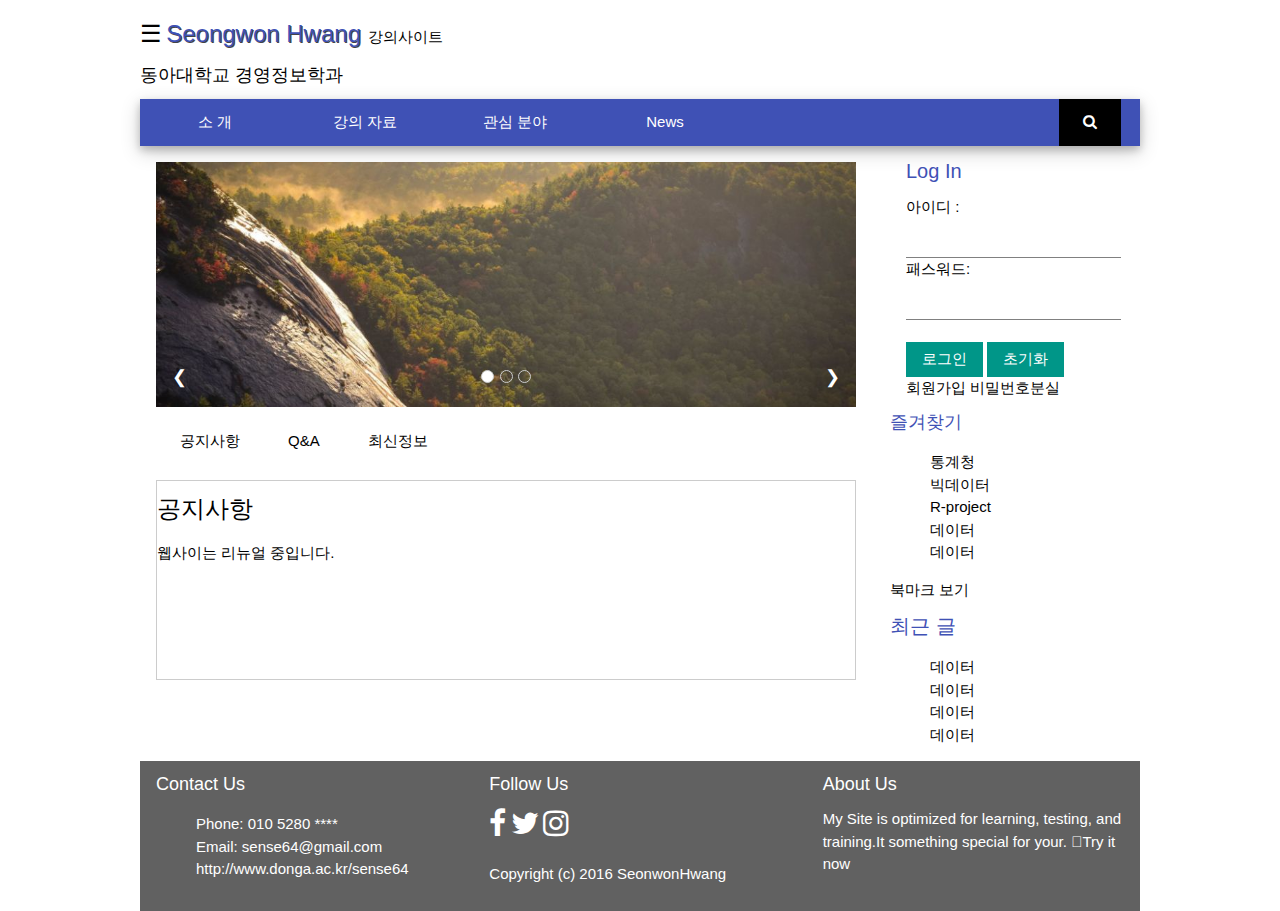
<file: index.html>
<!DOCTYPE html>
<html>
<head>
<meta charset="utf-8">
<meta name="viewport" content="width=device-width, initial-scale=1">
<link rel="stylesheet" href="https://cdnjs.cloudflare.com/ajax/libs/font-awesome/4.6.3/css/font-awesome.min.css">
<link rel="stylesheet" href="w3.css">
<title>Welcome to Seongwon HomePage</title>
<style>
   a { text-decoration: none;}
   li { list-style : none;}
   .mySlides {display:none}
   .w3-left, .w3-right, .w3-badge {cursor:pointer} 
   .w3-badge {height:13px;width:13px;padding:0}
   footer {
      clear:both;
    
    }
    aside#right{
      float:right;
    }
</style>
<script> /* 아래쪽  Tab 사용을 위해 자바스크립트 작성 */
/* openClass('notify')  DOM이 만들어질때 실행하도록 하였음 */
function openClass(gubun) {
    var i;
    var x = document.getElementsByClassName("gubun");
    for (i = 0; i < x.length; i++) {
       x[i].style.display = "none";
    }
    document.getElementById(gubun).style.display = "block";
}
</script>
</head>
<body class="w3-content w3-margin-top" style="max-width:1000px" onload=openClass('notify');>
 <header class="w3-margin-top w3-contaner">
      <span class="w3-opennav w3-xlarge">&#9776;</span>
  	  <a href="index.html"><span class="w3-text-indigo w3-text-shadow" style="font-size:24px;"> Seongwon Hwang </span> </a> <span class="w3-text-black"> 강의사이트 </span>
  	  <h5> 동아대학교 경영정보학과</h5>
  </header>
  <nav>
  	<ul class="w3-navbar w3-card-4 w3-indigo w3-center">
    	<li class="w3-dropdown-hover w3-indigo"  style="width:15%"><a href="#" class="w3-padding-large"> 소&#32;&#32;&#32;개  </a>
  	        <div class="w3-dropdown-content w3-white w3-card-4">
		      <a href="index.html">Home</a>
		      <a href="profile.html">Profile</a>
		      <a href="gallery.html">Gallery</a>
            </div>
         </li>
         <li class="w3-dropdown-hover w3-indigo"  style="width:15%"><a href="#" class="w3-padding-large"> 강의&#32;자료  </a>
  	        <div class="w3-dropdown-content w3-white w3-card-4 ">
		      <a href="#">데이터마이닝</a>
		      <a href="#">빅데이터 시각화</a>
		      <a href="#">웹프로그래밍</a>
		      <a href="#">프로그래밍 언어</a>
		      <a href="#">빅데이터 분석</a>
            </div>
         </li>
         <li class="w3-dropdown-hover w3-indigo"  style="width:15%"><a href="#" class="w3-padding-large"> 관심&#32;분야  </a>
  	        <div class="w3-dropdown-content w3-white w3-card-4 ">
		      <a href="#">데이터마이닝</a>
		      <a href="#">빅데이터 분석</a>
		      <a href="#">인공지능</a>
		      <a href="#">정보기술</a>
         </div>
         </li>      
  	     <li style="width:15%"><a href="#" class="w3-padding-large w3-hover-grey"> News</a></li>
         <li style="width:10%" class="w3-right"> <!--  w3.css modal 화면이 나타탐(아래 확인) -->
	         <button onclick="document.getElementById('id01').style.display='block'" class="w3-btn w3-padding-large w3-hover-red"> <i class="fa fa-search"></i></button>
  	     </li>
  	</ul>
  	<div id="id01" class="w3-modal"> <!-- w3.css modal입니다 -->
    <div class="w3-modal-content">
      <header class="w3-container w3-teal">
        <span onclick="document.getElementById('id01').style.display='none'"
        class="w3-closebtn">&times;</span>
        <h3>검색한 내용입니다.</h3>
       </header>
      <div class="w3-container">
        <p></p>
        <p>Some text..</p>
        <p>Some text..</p>
        <p>Some text..</p>
        <p>Some text..</p>
      </div>
    </div>
   </div>
  </nav>
   <section  id="main" class="w3-left w3-container w3-margin-top"> <!-- section start -->
  	  <article  id="article1">
          <div class="w3-content w3-display-container" style="max-width:700px">  <!--  w3-Slideshow -->
				  <img class="mySlides" src="./images/img_nature_wide.jpg" style="width:100%">
				  <img class="mySlides" src="./images/img_fjords_wide.jpg" style="width:100%">
				  <img class="mySlides" src="./images/img_mountains_wide.jpg" style="width:100%">
					  <div class="w3-center w3-section w3-large w3-text-white w3-display-bottomleft" style="width:100%">
						    <div class="w3-left w3-padding-left w3-hover-text-khaki" onclick="plusDivs(-1)">&#10094;</div>
						    <div class="w3-right w3-padding-right w3-hover-text-khaki" onclick="plusDivs(1)">&#10095;</div>
						    <span class="w3-badge demo w3-border w3-transparent w3-hover-white" onclick="currentDiv(1)"></span>
						    <span class="w3-badge demo w3-border w3-transparent w3-hover-white" onclick="currentDiv(2)"></span>
						    <span class="w3-badge demo w3-border w3-transparent w3-hover-white" onclick="currentDiv(3)"></span>
                      </div>
          </div>
          <script>
				var slideIndex = 1;
				showDivs(slideIndex);
				
				function plusDivs(n) {
				  showDivs(slideIndex += n);
				}
				
				function currentDiv(n) {
				  showDivs(slideIndex = n);
				}
				
				function showDivs(n) {
				  var i;
				  var x = document.getElementsByClassName("mySlides");
				  var dots = document.getElementsByClassName("demo");
				  if (n > x.length) {slideIndex = 1}
				  if (n < 1) {slideIndex = x.length}
				  for (i = 0; i < x.length; i++) {
				     x[i].style.display = "none";
				  }
				  for (i = 0; i < dots.length; i++) {
				     dots[i].className = dots[i].className.replace(" w3-white", "");
				  }
				  x[slideIndex-1].style.display = "block";
				  dots[slideIndex-1].className += " w3-white";
				}
       </script>
  	  </article>
  	  <article  id="article2" style="height: 300px; ">
  	     <ul class="w3-navbar w3-margin-top ">
		  <li><a class="w3-padding-large w3-hover-indigo" href="#" onclick="openClass('notify')">공지사항</a></li>
		  <li><a class="w3-padding-large w3-hover-indigo" href="#" onclick="openClass('qna')">Q&A</a></li>
		  <li><a class="w3-padding-large w3-hover-indigo" href="#" onclick="openClass('news')">최신정보</a></li>
		</ul>
		
		<div id="notify" class="w3-section w3-border gubun" style="height:200px;">
		  <h3>공지사항</h3>
		  <p>웹사이는 리뉴얼 중입니다.</p>
		</div>
		
		<div id="qna" class="w3-section w3-border gubun " style="height:200px;">
		  <h3>Q&A</h3>
		  <p>여기는 질의응답이 들어하는 부분입니다</p>
		</div>
		
		<div id="news" class="w3-section w3-border gubun" style="height:200px;">
		  <h3>News</h3>
		  <p>여기는 최신정보가 들어가는 부분입니다.</p>
        </div>
  	</article>
  </section> <!-- main contents(section)은 article1과 article2로 구분 -->
  
  <aside id="right" class="w3-display-container" style="max-width:250px">
        <div id="login" class="w3-container" >
            <h4 class="w3-text-indigo">Log In</h4>
            <form action="#" >
                                아이디  :<input class="w3-input1" type="text" /> <br />
                               패스워드:<input class="w3-input1" type="password" /> <br /><br />
                <input class="w3-btn w3-teal" type="submit" value="로그인" />
                <input class="w3-btn w3-teal" type="reset" value="초기화" /><br />
                <a href="register.html" target="_blank" id="register">회원가입</a>
                <a href="#" id="forgot">비밀번호분실</a>
            </form>
        </div>
        <div id="aside-list-1"  >
            <h5 class="w3-text-indigo">즐겨찾기</h5>
                    <ul>
                        <li><a href="http://kostat.go.kr">통계청</a></li>
                        <li><a href="http://bicdata.com">빅데이터</a></li>
                        <li><a href="http://www.r-project.org/">R-project</a></li>
                        <li><a href="#">데이터</a></li>
                        <li><a href="#">데이터</a></li>
                    </ul>
            <a href="bookmark.html">북마크 보기 </a>
        </div>
        <div id="aside-list-2" >
                    <h4 class="w3-text-indigo">최근 글</h4>
                    <ul>
                        <li><a href="#">데이터</a></li>
                        <li><a href="#">데이터</a></li>
                        <li><a href="#">데이터</a></li>
                        <li><a href="#">데이터</a></li>
                    </ul>
         </div>
        
  </aside>
  <footer  class="w3-dark-grey"  style="height:150px;">
  <div class="w3-row"> <!-- grid 를 이용하여 작성하였음  -->
	  <div class="w3-col s4  w3-container" >
	      <h5> Contact Us</h5>
          <ul>
            <li>Phone: 010 5280 ****</li>
            <li>Email: <a href="mailto:sense64@gmail.com" title="Email Us">sense64@gmail.com</a></li>
            <li><a href="http://168.115.128.42:8008">http://www.donga.ac.kr/sense64</a></li>
          </ul>
          
	  </div>
	  <div class="w3-col s4  w3-container" >
	      <h5> Follow Us</h5>
	      <a href="https://www.facebook.com/swhwang64"><i class="fa fa-facebook" style="font-size:30px;color:white"></i></a>
          <a href="https://twitter.com/sense64"><i class="fa fa-twitter" style="font-size:30px;color:white"></i></a>
          <a href="#"><i class="fa fa-instagram" style="font-size:30px;color:white"></i></a>
          <br /><br/>
	      Copyright (c) 2016 SeonwonHwang <br/>
	  </div>
	  <div class="w3-col s4 w3-container" >
	      <h5> About Us</h5>
            My Site is optimized for learning, testing, and training.It something special for your.
            <a href="#" class="btn btn-block btn-base btn-icon fa-check"><span>Try it now</span></a>
          
	  </div>
   </div>
   
   </footer>
</body>
</html>
</file>
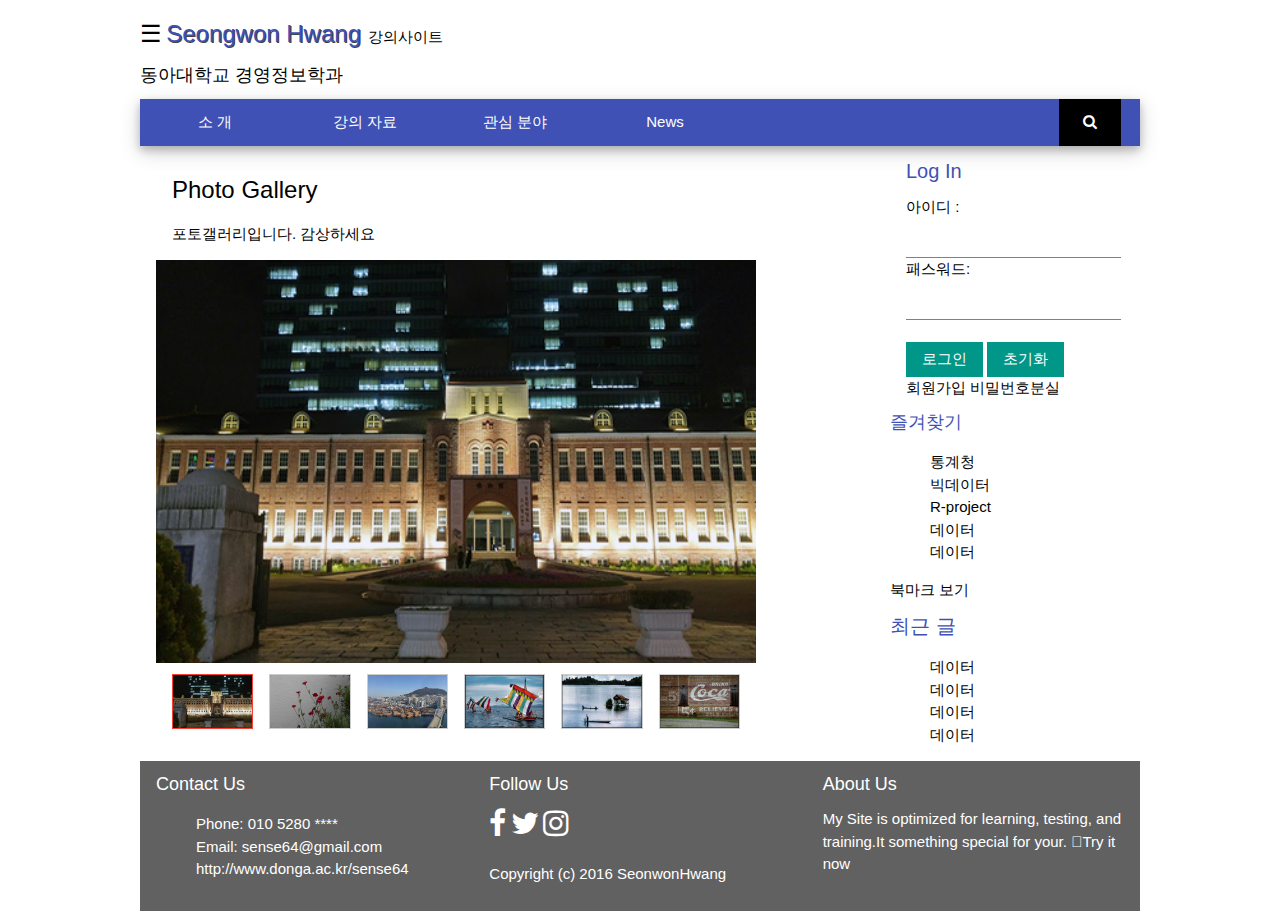
<file: gallery.html>
<!DOCTYPE html>
<html>
<head>
<meta charset="utf-8">
<meta name="viewport" content="width=device-width, initial-scale=1">
<link rel="stylesheet" href="https://cdnjs.cloudflare.com/ajax/libs/font-awesome/4.6.3/css/font-awesome.min.css">
<link rel="stylesheet" href="w3.css">
<title>Welcome to Seongwon HomePage</title>
<style>
   a { text-decoration: none;}
   li { list-style : none;}
   .mySlides {display:none}
   .w3-left, .w3-right, .w3-badge {cursor:pointer} 
   .w3-badge {height:13px;width:13px;padding:0}
   footer {
      clear:both;
    
    }
    aside#right{
      float:right;
    }
</style>
<script> /* 아래쪽  Tab 사용을 위해 자바스크립트 작성 */
/* openClass('notify')  DOM이 만들어질때 실행하도록 하였음 */
function openClass(gubun) {
    var i;
    var x = document.getElementsByClassName("gubun");
    for (i = 0; i < x.length; i++) {
       x[i].style.display = "none";
    }
    document.getElementById(gubun).style.display = "block";
}
function onClick(element) {
	  document.getElementById("img01").src = element.src;
	  document.getElementById("modal01").style.display = "block";
}

function plusDivs(n) {
  showDivs(slideIndex += n);
}

function currentDiv(n) {
  showDivs(slideIndex = n);
}

function showDivs(n) {
  var slideIndex = n;
  var i;
  var x = document.getElementsByClassName("mySlides");
  var dots = document.getElementsByClassName("demo");
  if (n > x.length) {slideIndex = 1}
  if (n < 1) {slideIndex = x.length}
  for (i = 0; i < x.length; i++) {
     x[i].style.display = "none";
  }
  for (i = 0; i < dots.length; i++) {
     dots[i].className = dots[i].className.replace(" w3-border-red", "");
  }
  x[slideIndex-1].style.display = "block";
  dots[slideIndex-1].className += " w3-border-red";
}
</script>
</head>
<body class="w3-content w3-margin-top" style="max-width:1000px" onload="showDivs(1); openClass('notify'); ">
 <header class="w3-margin-top w3-contaner">
      <span class="w3-opennav w3-xlarge">&#9776;</span>
  	  <a href="index.html"><span class="w3-text-indigo w3-text-shadow" style="font-size:24px;"> Seongwon Hwang </span> </a> <span class="w3-text-black"> 강의사이트 </span>
  	  <h5> 동아대학교 경영정보학과</h5>
  </header>
  <nav>
  	<ul class="w3-navbar w3-card-4 w3-indigo w3-center">
    	<li class="w3-dropdown-hover w3-indigo"  style="width:15%"><a href="#" class="w3-padding-large"> 소&#32;&#32;&#32;개  </a>
  	        <div class="w3-dropdown-content w3-white w3-card-4">
		      <a href="index.html">Home</a>
		      <a href="profile.html">Profile</a>
		      <a href="gallery.html">Gallery</a>
            </div>
         </li>
         <li class="w3-dropdown-hover w3-indigo"  style="width:15%"><a href="#" class="w3-padding-large"> 강의&#32;자료  </a>
  	        <div class="w3-dropdown-content w3-white w3-card-4 ">
		      <a href="#">데이터마이닝</a>
		      <a href="#">빅데이터 시각화</a>
		      <a href="#">웹프로그래밍</a>
		      <a href="#">프로그래밍 언어</a>
		      <a href="#">빅데이터 분석</a>
            </div>
         </li>
         <li class="w3-dropdown-hover w3-indigo"  style="width:15%"><a href="#" class="w3-padding-large"> 관심&#32;분야  </a>
  	        <div class="w3-dropdown-content w3-white w3-card-4 ">
		      <a href="#">데이터마이닝</a>
		      <a href="#">빅데이터 분석</a>
		      <a href="#">인공지능</a>
		      <a href="#">정보기술</a>
         </div>
         </li>      
  	     <li style="width:15%"><a href="#" class="w3-padding-large w3-hover-grey"> News</a></li>
         <li style="width:10%" class="w3-right"> <!--  w3.css modal 화면이 나타탐(아래 확인) -->
	         <button onclick="document.getElementById('id01').style.display='block'" class="w3-btn w3-padding-large w3-hover-red"> <i class="fa fa-search"></i></button>
  	     </li>
  	</ul>
  	<div id="id01" class="w3-modal"> <!-- w3.css modal입니다 -->
    <div class="w3-modal-content">
      <header class="w3-container w3-teal">
        <span onclick="document.getElementById('id01').style.display='none'"
        class="w3-closebtn">&times;</span>
        <h3>검색한 내용입니다.</h3>
       </header>
      <div class="w3-container">
        <p></p>
        <p>Some text..</p>
        <p>Some text..</p>
        <p>Some text..</p>
        <p>Some text..</p>
      </div>
    </div>
   </div>
  </nav>
   <section  id="main" class="w3-left w3-container w3-margin-top"> <!-- section start -->
  	<article style="width:65%;">
  	       <div class="w3-container">
			  <h3>Photo Gallery</h3>
			  <p> 포토갤러리입니다. 감상하세요</p>
			</div>
			
			<div class="w3-content w3-center" style="width:600px; max-width:650px">
			  <img class="mySlides" src="images/img1.jpg" style="width:100%">
			  <img class="mySlides" src="images/img2.jpg" style="width:100%">
			  <img class="mySlides" src="images/img3.jpg" style="width:100%">
			  <img class="mySlides" src="images/image1.jpg" style="width:100%">
			  <img class="mySlides" src="images/image2.jpg" style="width:100%">
			  <img class="mySlides" src="images/image3.jpg" style="width:100%">
		    <div class="w3-row-padding w3-section">
			    <div class="w3-col s2">
			      <img class="demo w3-border w3-hover-shadow" src="images/img1.jpg" style="width:100%" onclick="currentDiv(1)">
			    </div>
			      <div class="w3-col s2">
			      <img class="demo w3-border w3-hover-shadow" src="images/img2.jpg" style="width:100%" onclick="currentDiv(2)">
			    </div>
			      <div class="w3-col s2">
			      <img class="demo w3-border w3-hover-shadow" src="images/img3.jpg" style="width:100%" onclick="currentDiv(3)">
			    </div>
			    <div class="w3-col s2">
			      <img class="demo w3-border w3-hover-shadow" src="images/image1.jpg" style="width:100%" onclick="currentDiv(4)">
			    </div>
			    <div class="w3-col s2">
			      <img class="demo w3-border w3-hover-shadow" src="images/image2.jpg" style="width:100%" onclick="currentDiv(5)">
			    </div>
			    <div class="w3-col s2">
			      <img class="demo w3-border w3-hover-shadow" src="images/image3.jpg" style="width:100%" onclick="currentDiv(6)">
			    </div>
			  </div>
			</div>
  	</article>
  </section> <!-- main contents(section)은 article1과 article2로 구분 -->
  
  <aside id="right" class="w3-display-container" style="max-width:250px">
        <div id="login" class="w3-container" >
            <h4 class="w3-text-indigo">Log In</h4>
            <form action="#" >
                                아이디  :<input class="w3-input1" type="text" /> <br />
                               패스워드:<input class="w3-input1" type="password" /> <br /><br />
                <input class="w3-btn w3-teal" type="submit" value="로그인" />
                <input class="w3-btn w3-teal" type="reset" value="초기화" /><br />
                <a href="register.html" target="_blank" id="register">회원가입</a>
                <a href="#" id="forgot">비밀번호분실</a>
            </form>
        </div>
        <div id="aside-list-1"  >
            <h5 class="w3-text-indigo">즐겨찾기</h5>
                    <ul>
                        <li><a href="http://kostat.go.kr">통계청</a></li>
                        <li><a href="http://bicdata.com">빅데이터</a></li>
                        <li><a href="http://www.r-project.org/">R-project</a></li>
                        <li><a href="#">데이터</a></li>
                        <li><a href="#">데이터</a></li>
                    </ul>
            <a href="bookmark.html">북마크 보기 </a>
        </div>
        <div id="aside-list-2" >
                    <h4 class="w3-text-indigo">최근 글</h4>
                    <ul>
                        <li><a href="#">데이터</a></li>
                        <li><a href="#">데이터</a></li>
                        <li><a href="#">데이터</a></li>
                        <li><a href="#">데이터</a></li>
                    </ul>
         </div>
        
  </aside>
  <footer  class="w3-dark-grey"  style="height:150px;">
  <div class="w3-row"> <!-- grid 를 이용하여 작성하였음  -->
	  <div class="w3-col s4  w3-container" >
	      <h5> Contact Us</h5>
          <ul>
            <li>Phone: 010 5280 ****</li>
            <li>Email: <a href="mailto:sense64@gmail.com" title="Email Us">sense64@gmail.com</a></li>
            <li><a href="http://168.115.128.42:8008">http://www.donga.ac.kr/sense64</a></li>
          </ul>
          
	  </div>
	  <div class="w3-col s4  w3-container" >
	      <h5> Follow Us</h5>
	      <a href="https://www.facebook.com/swhwang64"><i class="fa fa-facebook" style="font-size:30px;color:white"></i></a>
          <a href="https://twitter.com/sense64"><i class="fa fa-twitter" style="font-size:30px;color:white"></i></a>
          <a href="#"><i class="fa fa-instagram" style="font-size:30px;color:white"></i></a>
          <br /><br/>
	      Copyright (c) 2016 SeonwonHwang <br/>
	  </div>
	  <div class="w3-col s4 w3-container" >
	      <h5> About Us</h5>
            My Site is optimized for learning, testing, and training.It something special for your.
            <a href="#" class="btn btn-block btn-base btn-icon fa-check"><span>Try it now</span></a>
          
	  </div>
   </div>
   
   </footer>
</body>
</html>
</file>
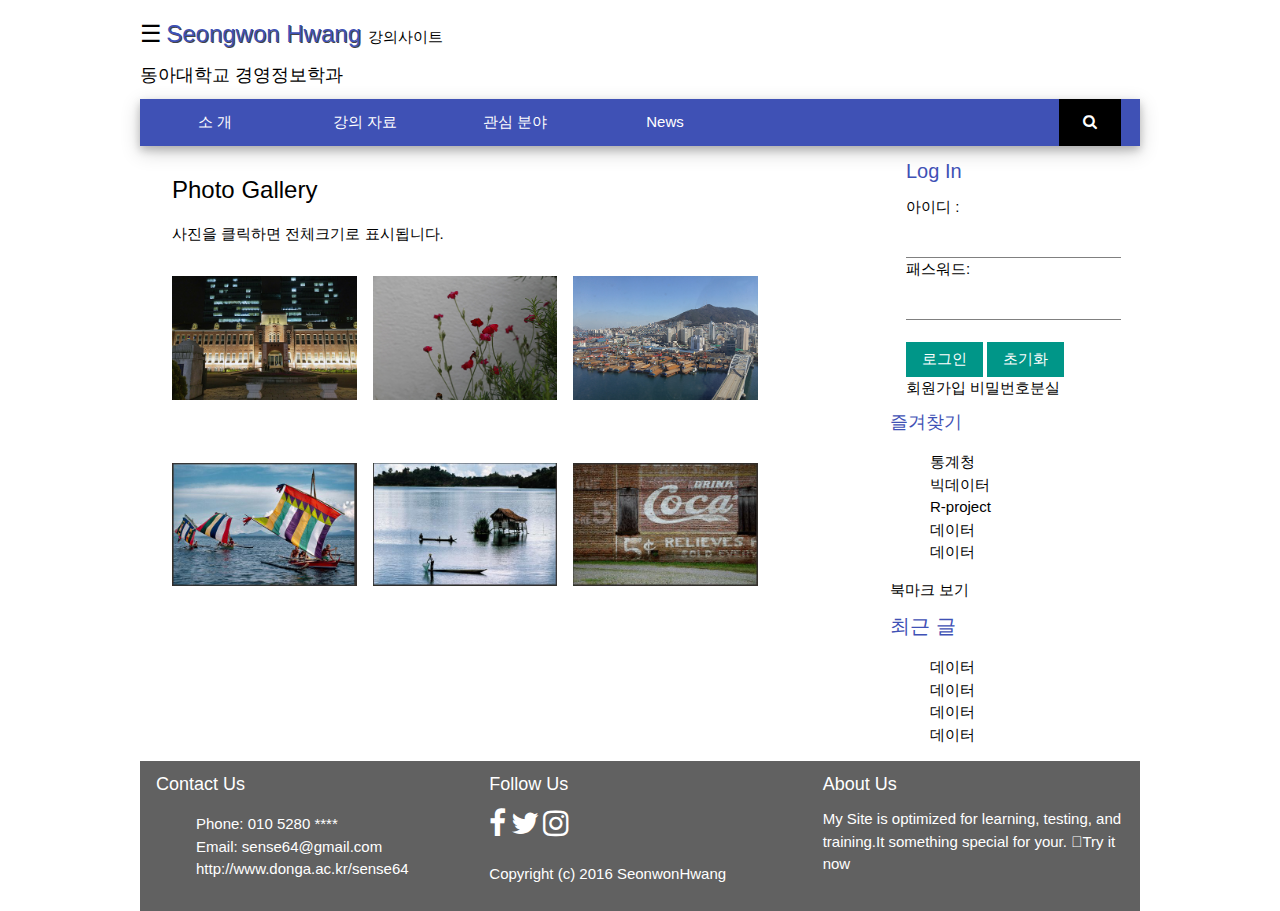
<file: gallery2.html>
<!DOCTYPE html>
<html>
<head>
<meta charset="utf-8">
<meta name="viewport" content="width=device-width, initial-scale=1">
<link rel="stylesheet" href="https://cdnjs.cloudflare.com/ajax/libs/font-awesome/4.6.3/css/font-awesome.min.css">
<link rel="stylesheet" href="w3.css">
<title>Welcome to Seongwon HomePage</title>
<style>
   a { text-decoration: none;}
   li { list-style : none;}
   .mySlides {display:none}
   .w3-left, .w3-right, .w3-badge {cursor:pointer} 
   .w3-badge {height:13px;width:13px;padding:0}
   footer {
      clear:both;
    
    }
    aside#right{
      float:right;
    }
</style>
<script> /* 아래쪽  Tab 사용을 위해 자바스크립트 작성 */
/* openClass('notify')  DOM이 만들어질때 실행하도록 하였음 */
function openClass(gubun) {
    var i;
    var x = document.getElementsByClassName("gubun");
    for (i = 0; i < x.length; i++) {
       x[i].style.display = "none";
    }
    document.getElementById(gubun).style.display = "block";
}
function onClick(element) {
	  document.getElementById("img01").src = element.src;
	  document.getElementById("modal01").style.display = "block";
}

</script>
</head>
<body class="w3-content w3-margin-top" style="max-width:1000px" onload=openClass('notify');>
 <header class="w3-margin-top w3-contaner">
      <span class="w3-opennav w3-xlarge">&#9776;</span>
  	  <a href="main.html"><span class="w3-text-indigo w3-text-shadow" style="font-size:24px;"> Seongwon Hwang </span> </a> <span class="w3-text-black"> 강의사이트 </span>
  	  <h5> 동아대학교 경영정보학과</h5>
  </header>
  <nav>
  	<ul class="w3-navbar w3-card-4 w3-indigo w3-center">
    	<li class="w3-dropdown-hover w3-indigo"  style="width:15%"><a href="#" class="w3-padding-large"> 소&#32;&#32;&#32;개  </a>
  	        <div class="w3-dropdown-content w3-white w3-card-4">
		      <a href="main.html">Home</a>
		      <a href="profile.html">Profile</a>
		      <a href="gallery.html">Gallery</a>
            </div>
         </li>
         <li class="w3-dropdown-hover w3-indigo"  style="width:15%"><a href="#" class="w3-padding-large"> 강의&#32;자료  </a>
  	        <div class="w3-dropdown-content w3-white w3-card-4 ">
		      <a href="#">데이터마이닝</a>
		      <a href="#">빅데이터 시각화</a>
		      <a href="#">웹프로그래밍</a>
		      <a href="#">프로그래밍 언어</a>
		      <a href="#">빅데이터 분석</a>
            </div>
         </li>
         <li class="w3-dropdown-hover w3-indigo"  style="width:15%"><a href="#" class="w3-padding-large"> 관심&#32;분야  </a>
  	        <div class="w3-dropdown-content w3-white w3-card-4 ">
		      <a href="#">데이터마이닝</a>
		      <a href="#">빅데이터 분석</a>
		      <a href="#">인공지능</a>
		      <a href="#">정보기술</a>
         </div>
         </li>      
  	     <li style="width:15%"><a href="#" class="w3-padding-large w3-hover-grey"> News</a></li>
         <li style="width:10%" class="w3-right"> <!--  w3.css modal 화면이 나타탐(아래 확인) -->
	         <button onclick="document.getElementById('id01').style.display='block'" class="w3-btn w3-padding-large w3-hover-red"> <i class="fa fa-search"></i></button>
  	     </li>
  	</ul>
  	<div id="id01" class="w3-modal"> <!-- w3.css modal입니다 -->
    <div class="w3-modal-content">
      <header class="w3-container w3-teal">
        <span onclick="document.getElementById('id01').style.display='none'"
        class="w3-closebtn">&times;</span>
        <h3>검색한 내용입니다.</h3>
       </header>
      <div class="w3-container">
        <p></p>
        <p>Some text..</p>
        <p>Some text..</p>
        <p>Some text..</p>
        <p>Some text..</p>
      </div>
    </div>
   </div>
  </nav>
   <section  id="main" class="w3-left w3-container w3-margin-top" style="width:65%;"> <!-- section start -->
  	<article >
  	    <div class="w3-container">
			  <h3>Photo Gallery</h3>
			  <p>사진을 클릭하면 전체크기로 표시됩니다.</p>
			</div>
			
			<div class="w3-row-padding w3-section">
			  <div class="w3-content w3-third">
			    <img src="images/img1.jpg" style="width:100%;cursor:pointer"
			    onclick="onClick(this)" class="w3-hover-opacity">
			  </div>
			  <div class="w3-content w3-third">
			    <img src="images/img2.jpg" style="width:100%;cursor:pointer"
			    onclick="onClick(this)" class="w3-hover-opacity">
			  </div>
			  <div class="w3-content  w3-third">
			    <img src="images/img3.jpg" style="width:100%;cursor:pointer"
			    onclick="onClick(this)" class="w3-hover-opacity">
			  </div>
			  </div>
			  <br/> <br/>
			  <div class="w3-row-padding w3-display-container">
			  <div class="w3-content w3-third">
			    <img src="images/image1.jpg" style="width:100%;cursor:pointer"
			    onclick="onClick(this)" class="w3-hover-opacity">
			  </div>
			  <div class="w3-content w3-third">
			    <img src="images/image2.jpg" style="width:100%;cursor:pointer"
			    onclick="onClick(this)" class="w3-hover-opacity">
			  </div>
			  <div class="w3-content w3-third">
			    <img src="images/image3.jpg" style="width:100%;cursor:pointer"
			    onclick="onClick(this)" class="w3-hover-opacity">
			  </div>
			</div>

			<div id="modal01" class="w3-modal" onclick="this.style.display='none'">
			  <span class="w3-closebtn w3-hover-red w3-text-white w3-xxlarge w3-container w3-display-topright">&times;</span>
			  <div class="w3-modal-content w3-animate-zoom">
			    <img id="img01" style="width:100%;">
			  </div>
			</div>
  	</article>

   </section> <!-- main contents(section)은 article1과 article2로 구분 -->
    <aside id="right" class="w3-display-container" style="width:30%; max-width:250px">
        <div id="login" class="w3-container" >
            <h4 class="w3-text-indigo">Log In</h4>
            <form action="#" >
                                아이디  :<input class="w3-input1" type="text" /> <br />
                               패스워드:<input class="w3-input1" type="password" /> <br /><br />
                <input class="w3-btn w3-teal" type="submit" value="로그인" />
                <input class="w3-btn w3-teal" type="reset" value="초기화" /><br />
                <a href="register.html" target="_blank" id="register">회원가입</a>
                <a href="#" id="forgot">비밀번호분실</a>
            </form>
        </div>
        <div id="aside-list-1"  >
            <h5 class="w3-text-indigo">즐겨찾기</h5>
                    <ul>
                        <li><a href="http://kostat.go.kr">통계청</a></li>
                        <li><a href="http://bicdata.com">빅데이터</a></li>
                        <li><a href="http://www.r-project.org/">R-project</a></li>
                        <li><a href="#">데이터</a></li>
                        <li><a href="#">데이터</a></li>
                    </ul>
            <a href="bookmark.html">북마크 보기 </a>
        </div>
        <div id="aside-list-2" >
                    <h4 class="w3-text-indigo">최근 글</h4>
                    <ul>
                        <li><a href="#">데이터</a></li>
                        <li><a href="#">데이터</a></li>
                        <li><a href="#">데이터</a></li>
                        <li><a href="#">데이터</a></li>
                    </ul>
         </div>
        
  </aside>
  
  <footer  class="w3-dark-grey"  style="height:150px;">
  <div class="w3-row"> <!-- grid 를 이용하여 작성하였음  -->
	  <div class="w3-col s4  w3-container" >
	      <h5> Contact Us</h5>
          <ul>
            <li>Phone: 010 5280 ****</li>
            <li>Email: <a href="mailto:sense64@gmail.com" title="Email Us">sense64@gmail.com</a></li>
            <li><a href="http://168.115.128.42:8008">http://www.donga.ac.kr/sense64</a></li>
          </ul>
          
	  </div>
	  <div class="w3-col s4  w3-container" >
	      <h5> Follow Us</h5>
	      <a href="https://www.facebook.com/swhwang64"><i class="fa fa-facebook" style="font-size:30px;color:white"></i></a>
          <a href="https://twitter.com/sense64"><i class="fa fa-twitter" style="font-size:30px;color:white"></i></a>
          <a href="#"><i class="fa fa-instagram" style="font-size:30px;color:white"></i></a>
          <br /><br/>
	      Copyright (c) 2016 SeonwonHwang <br/>
	  </div>
	  <div class="w3-col s4 w3-container" >
	      <h5> About Us</h5>
            My Site is optimized for learning, testing, and training.It something special for your.
            <a href="#" class="btn btn-block btn-base btn-icon fa-check"><span>Try it now</span></a>
          
	  </div>
   </div>
   
   </footer>
</body>
</html>
</file>
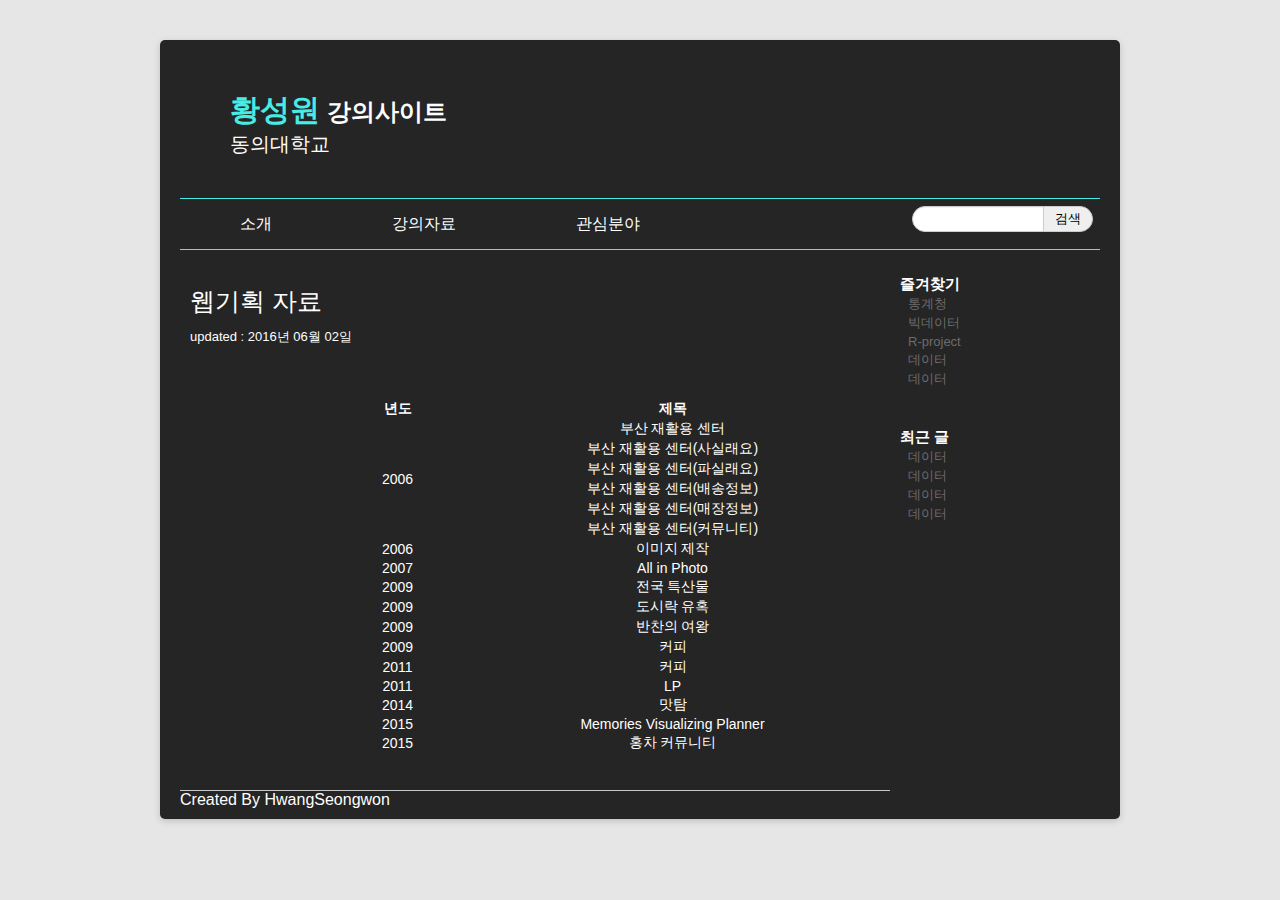
<file: link.html>
﻿<!DOCTYPE html>
<html>
<head>
    <meta http-equiv="Content-Type" content="text/html; charset=utf-8" />
    <title>HongGilDong Site</title>
     <!-- 초기화  -->
    <meta name="viewport" content="user-scalable=no, width=device-width" />
    <link rel="stylesheet" type="text/css" href="css/desk.css" media="screen and (min-width: 481px)" />
    <link rel="stylesheet" type="text/css" href="css/mphone.css" media="only screen and (max-width: 480px)" />
    
    <script src="http://ajax.googleapis.com/ajax/libs/jquery/1.9.1/jquery.min.js"></script>

    <script>
        if (window.innerWidth && window.innerWidth > 480) {
        $(document).ready(function () {
            $('.outer-menu-item').hover(function () {
                $(this).find('.inner-menu').show();
            }, function () {
                $(this).find('.inner-menu').hide();
            });
        });
        }
        else if (window.innerWidth && window.innerWidth <= 480) {
        $(document).ready(function(){ 
        $('#main-navigation ul').addClass('hide'); 
        $('#main-navigation').append('<div class="leftButton" onclick="toggleMenu()">Menu</div>');
         }); 
        function toggleMenu() {
        $('#main-navigation ul').toggleClass('hide'); 
        $('#main-navigation .leftButton').toggleClass('pressed');
       }
      }
   </script>
</head>
<body>
    <div id="page-wrapper">
        <header id="main-header">
            <hgroup>
                <h2> <a href="./"><span class="name">황성원</span> 강의사이트 </a></h2>
                <h2 class="master-description">동의대학교</h2>
            </hgroup>
        </header>
        <nav id="main-navigation">
            <div class="pull-left">
                <ul class="outer-menu">
                    <li class="outer-menu-item">
                        <span class="menu-title">소개</span>
                        <ul class="inner-menu">
                            <li class="inner-menu-item"><a href="index.html">About</a></li>
                            <li class="inner-menu-item"><a href="profile.html">Profile</a></li>
                        </ul>
                    </li>
                    <li class="outer-menu-item">
                        <span class="menu-title">강의자료</span>
                        <ul class="inner-menu">
                            <li class="inner-menu-item"><a href="#">경영통계</a></li>
                            <li class="inner-menu-item"><a href="link.html">웹기획 및 디자인</a></li>
                            <li class="inner-menu-item"><a href="#">프로그래밍 언어</a></li>
                            <li class="inner-menu-item"><a href="#">웹프로그래밍</a></li>
                        </ul>
                    </li>
                    <li class="outer-menu-item">
                        <span class="menu-title">관심분야</span>
                        <ul class="inner-menu">
                            <li class="inner-menu-item"><a href="#">데이터마이닝</a></li>
                            <li class="inner-menu-item"><a href="#">빅데이터</a></li>
                            <li class="inner-menu-item"><a href="#">데이터시각화</a></li>
                            <li class="inner-menu-item"><a href="#">CRM</a></li>
                        </ul>
                    </li>
                </ul>
            </div>
            <div class="pull-right">
                <div class="search-bar">
                    <form>
                        <input type="text" class="input-search" />
                        <input type="submit" class="input-search-submit" value="검색" />
                    </form>
                </div>
            </div>
        </nav>
        <div id="content">
            <section id="main-section">
                <article>
                    <div class="article-header">
                        <h1 class="article-title"> 웹기획 자료 </h1>
                        <p class="article-date">updated : 2016년 06월 02일</p>
                    </div>
                    <div class="article-body" align="center">
                  <table class="aw">
                    <br />
                    <br />
                  <tr>
                    <th>년도</th><th>제목 </th>
                  </tr>
                  <tr>
                  <td rowspan="6">2006</td><td><a href="http://168.115.128.42:8008/2006/P1/index.html"> 부산 재활용 센터 </a> </td>
                  <tr> <td><a href="http://168.115.128.42:8008/2006/P1/buy/index.html"> 부산 재활용 센터(사실래요) </a> </td> </tr>
                  <tr> <td><a href="http://168.115.128.42:8008/2006/P1/sale/index.html"> 부산 재활용 센터(파실래요) </a> </td> </tr>
                  <tr> <td><a href="http://168.115.128.42:8008/2006/P1/my/index.html"> 부산 재활용 센터(배송정보) </a> </td> </tr>
                  <tr> <td><a href="http://168.115.128.42:8008/2006/P1/shop/index.html"> 부산 재활용 센터(매장정보) </a> </td> </tr>
                  <tr> <td><a href="http://168.115.128.42:8008/2006/P1/com/index.html"> 부산 재활용 센터(커뮤니티) </a> </td> </tr>
                 </tr>

               <tr>
                  <td>2006</th><td><a href="http://168.115.128.42:8008/2006/P2/index.html"> 이미지 제작 </a> </td>
               </tr>
               <tr>
                  <td>2007</th><td><a href="http://168.115.128.42:8008/2007/P1/index.html"> All in Photo </a> </td>
               </tr>
               <tr>
                  <td>2009</th><td><a href="http://168.115.128.42:8008/2009/P1/index.html"> 전국 특산물  </a> </td>
               </tr>
                <tr>
                  <td>2009</th><td><a href="http://168.115.128.42:8008/2009/P2/index.html"> 도시락 유혹 </a> </td>
               </tr>
               <tr>
                  <td>2009</th><td><a href="http://168.115.128.42:8008/2009/P3/index.html"> 반찬의 여왕  </a> </td>
               </tr>
                  <tr>
                  <td>2009</th><td><a href="http://168.115.128.42:8008/2009/P4/index.html"> 커피  </a> </td>
               </tr>
               </tr>
                  <tr>
                  <td>2011</th><td><a href="http://168.115.128.42:8008/2011/P1/index.html"> 커피  </a> </td>
               </tr>
                </tr>
                  <tr>
                  <td>2011</th><td><a href="http://168.115.128.42:8008/2011/P2/index.html"> LP  </a> </td>
               </tr>
               </tr>
                  <tr>
                  <td>2014</th><td><a href="http://168.115.128.42:8008/2014/P1/index.html"> 맛탐 </a> </td>
               </tr>
               </tr>
                  <tr>
                  <td>2015</th><td><a href="http://168.115.128.42:8008/2015/P1/index.html"> Memories Visualizing Planner  </a> </td>
               </tr>
               </tr>
                  <tr>
                  <td>2015</th><td><a href="http://168.115.128.42:8008/2015/P2/index.html"> 홍차 커뮤니티 </a> </td>
               </tr>
            </table>
             <br />  
             </div>
         </article>
            </section>
            <aside id="main-aside">
                <div class="aside-list">
                    <h3>즐겨찾기</h3>
                    <ul>
                        <li><a href="http://kostat.go.kr">통계청</a></li>
                        <li><a href="http://bicdata.com">빅데이터</a></li>
                        <li><a href="http://www.r-project.org/">R-project</a></li>
                        <li><a href="#">데이터</a></li>
                        <li><a href="#">데이터</a></li>
                    </ul>
                </div>
                <div class="aside-list">
                    <h3>최근 글</h3>
                    <ul>
                        <li><a href="#">데이터</a></li>
                        <li><a href="#">데이터</a></li>
                        <li><a href="#">데이터</a></li>
                        <li><a href="#">데이터</a></li>
                    </ul>
                </div>
            </aside>
        </div>
        <footer id="main-footer">
            <a href="#">Created By HwangSeongwon</a>
        </footer>
    </div>
</body>
</html>
</file>
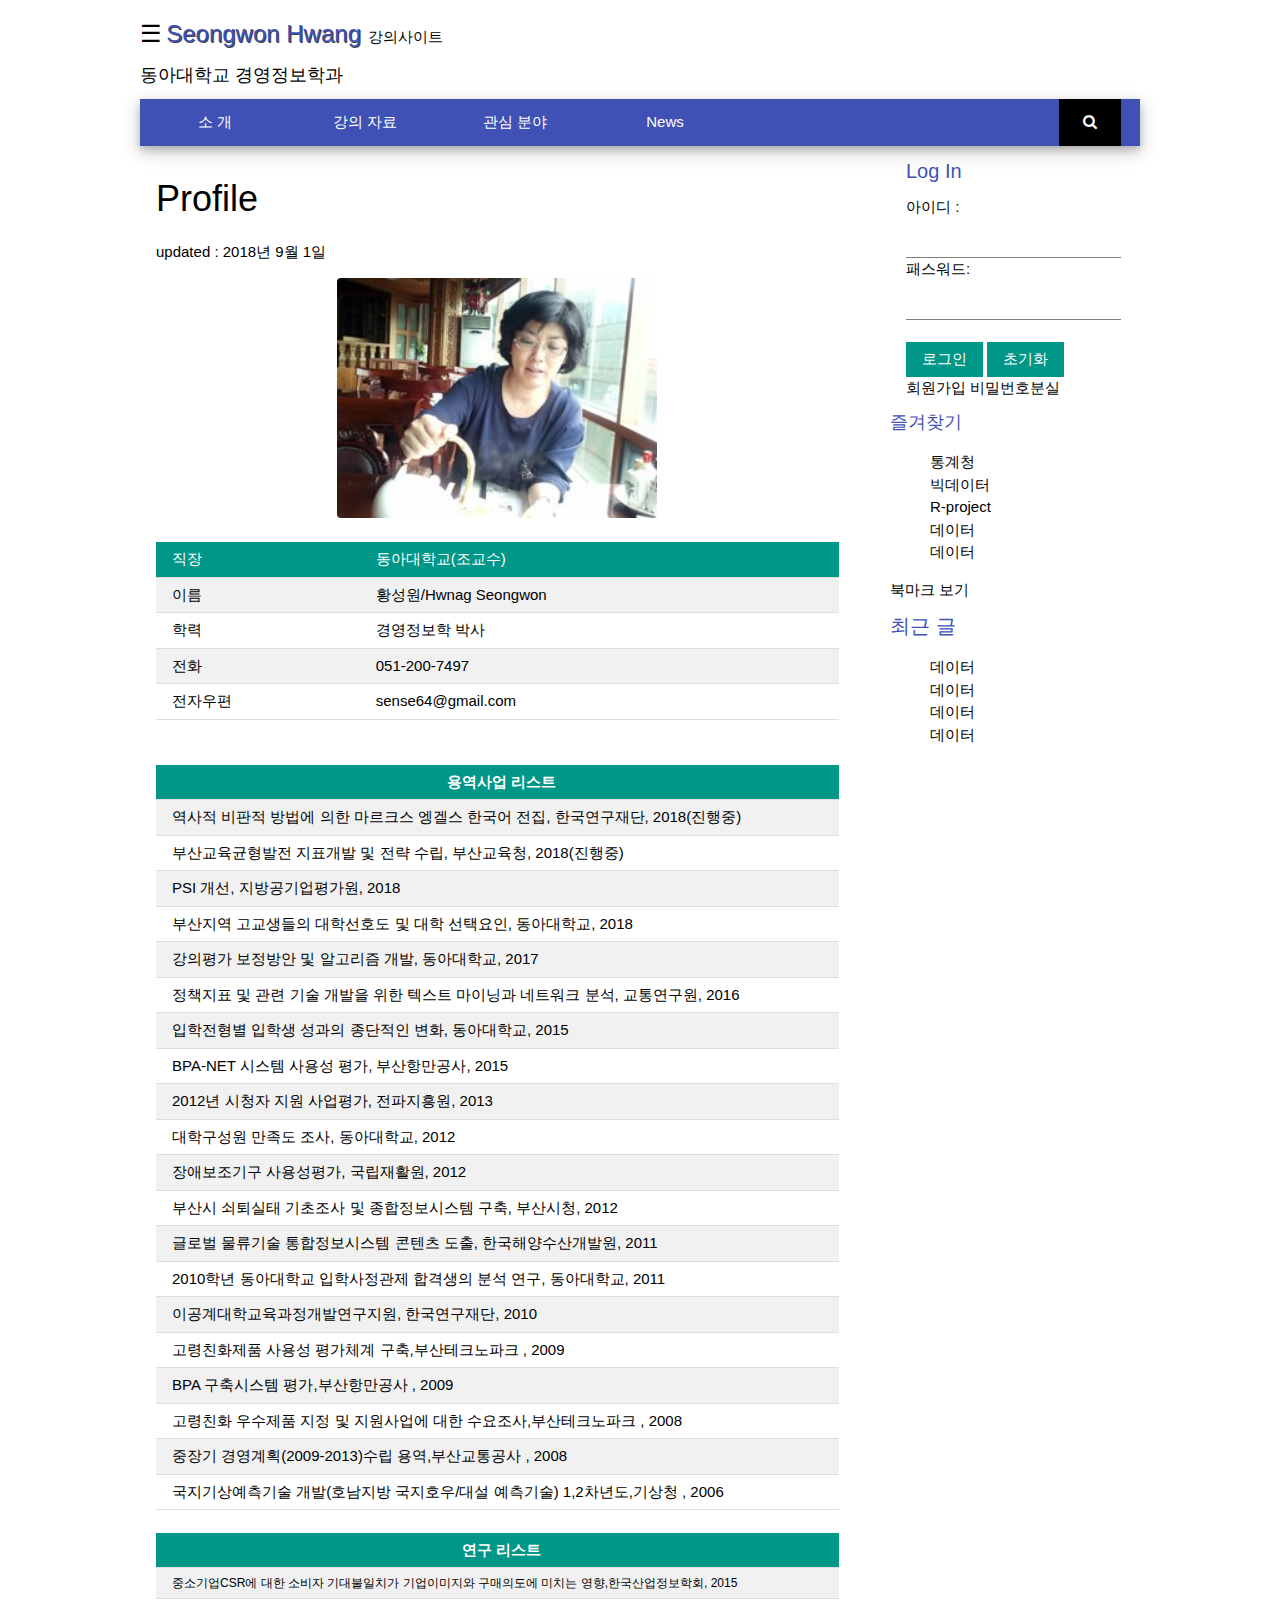
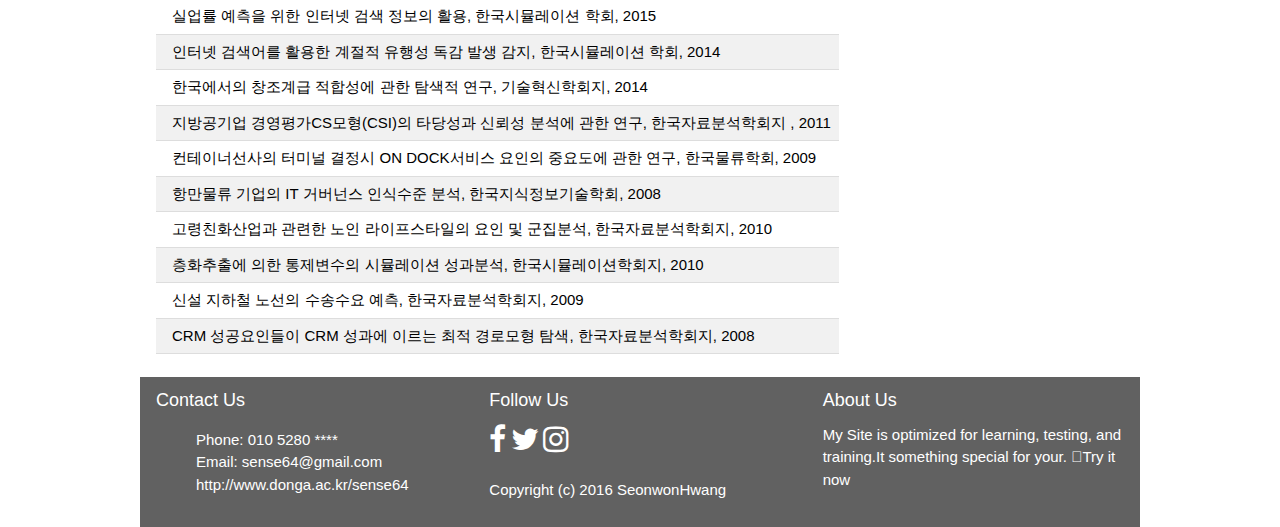
<file: profile.html>
<!DOCTYPE html>
<html>
<head>
<meta charset="utf-8">
<meta name="viewport" content="width=device-width, initial-scale=1">
<link rel="stylesheet" href="https://cdnjs.cloudflare.com/ajax/libs/font-awesome/4.6.3/css/font-awesome.min.css">
<link rel="stylesheet" href="w3.css">
<title>Welcome to Seongwon HomePage</title>
<style>
   a { text-decoration: none;}
   li { list-style : none;}
   .mySlides {display:none}
   .w3-left, .w3-right, .w3-badge {cursor:pointer} 
   .w3-badge {height:13px;width:13px;padding:0}
    footer {
      clear:both;
    
    }
    aside#right{
      float:right;
    }
</style>
<script> /* 아래쪽  Tab 사용을 위해 자바스크립트 작성 */
/* openClass('notify')  DOM이 만들어질때 실행하도록 하였음 */
function openClass(gubun) {
    var i;
    var x = document.getElementsByClassName("gubun");
    for (i = 0; i < x.length; i++) {
       x[i].style.display = "none";
    }
    document.getElementById(gubun).style.display = "block";
}
</script>
</head>
<body class="w3-content w3-margin-top" style="max-width:1000px" onload=openClass('notify');>
 <header class="w3-margin-top w3-contaner">
      <span class="w3-opennav w3-xlarge">&#9776;</span>
  	  <a href="index.html"><span class="w3-text-indigo w3-text-shadow" style="font-size:24px;"> Seongwon Hwang </span> </a> <span class="w3-text-black"> 강의사이트 </span>
  	  <h5> 동아대학교 경영정보학과</h5>
  </header>
  <nav>
  	<ul class="w3-navbar w3-card-4 w3-indigo w3-center">
    	<li class="w3-dropdown-hover w3-indigo"  style="width:15%"><a href="#" class="w3-padding-large"> 소&#32;&#32;&#32;개  </a>
  	        <div class="w3-dropdown-content w3-white w3-card-4">
		      <a href="index.html">Home</a>
		      <a href="profile.html">Profile</a>
		      <a href="gallery.html">Gallery</a>
            </div>
         </li>
         <li class="w3-dropdown-hover w3-indigo"  style="width:15%"><a href="#" class="w3-padding-large"> 강의&#32;자료  </a>
  	        <div class="w3-dropdown-content w3-white w3-card-4 ">
		      <a href="#">데이터마이닝</a>
		      <a href="#">빅데이터 시각화</a>
		      <a href="#">웹프로그래밍</a>
		      <a href="#">프로그래밍 언어</a>
		      <a href="#">빅데이터 분석</a>
            </div>
         </li>
         <li class="w3-dropdown-hover w3-indigo"  style="width:15%"><a href="#" class="w3-padding-large"> 관심&#32;분야  </a>
  	        <div class="w3-dropdown-content w3-white w3-card-4 ">
		      <a href="#">데이터마이닝</a>
		      <a href="#">빅데이터 분석</a>
		      <a href="#">인공지능</a>
		      <a href="#">정보기술</a>
         </div>
         </li>      
  	     <li style="width:15%"><a href="#" class="w3-padding-large w3-hover-grey"> News</a></li>
         <li style="width:10%" class="w3-right"> <!--  w3.css modal 화면이 나타탐(아래 확인) -->
	         <button onclick="document.getElementById('id01').style.display='block'" class="w3-btn w3-padding-large w3-hover-red"> <i class="fa fa-search"></i></button>
  	     </li>
  	</ul>
  	<div id="id01" class="w3-modal"> <!-- w3.css modal입니다 -->
    <div class="w3-modal-content">
      <header class="w3-container w3-teal">
        <span onclick="document.getElementById('id01').style.display='none'"
        class="w3-closebtn">&times;</span>
        <h3>검색한 내용입니다.</h3>
       </header>
      <div class="w3-container">
        <p></p>
        <p>Some text..</p>
        <p>Some text..</p>
        <p>Some text..</p>
        <p>Some text..</p>
      </div>
    </div>
   </div>
  </nav>
   <section  id="main" class="w3-left w3-container w3-margin-top"> <!-- section start -->
  	  <article  id="article1">
           <div class="article-header">
                        <h1 class="article-title"> Profile</h1>
                        <p class="article-date">updated : 2018년 9월 1일</p>
           </div>
           <div class="article-body" align="center">
              <img src="images/photo.jpg" class="w3-round" style="width:80%;max-width:320px"/>
              <br />
              <br />
                 <table class="w3-table w3-striped w3-bordered">
                    <tr class="w3-teal">
                         <td>직장</td>
                         <td>동아대학교(조교수)</td>
                    </tr>
                    <tr>
                         <td>이름 </td>
                         <td>황성원/Hwnag Seongwon</td>
                    </tr>
                    <tr>
                         <td>학력 </td>
                         <td>경영정보학 박사</td>
                    </tr>
                    <tr>
                         <td>전화 </td>
                         <td>051-200-7497</td>
                    </tr>
                    <tr>
                         <td>전자우편 </td>
                         <td>sense64@gmail.com</td>
                    </tr>
                </table>
                  <br />  
                  <br />  
                   <table  class="w3-table w3-striped w3-bordered">
                       <tr> <th class="w3-teal w3-center"> 용역사업 리스트 </th></tr>
                       <tr> <td> 역사적 비판적 방법에 의한 마르크스 엥겔스 한국어 전집, 한국연구재단, 2018(진행중)</td></tr> 
                       <tr> <td> 부산교육균형발전 지표개발 및  전략 수립, 부산교육청, 2018(진행중)</td></tr> 
                       <tr> <td> PSI 개선, 지방공기업평가원, 2018</td></tr>
                       <tr> <td> 부산지역 고교생들의 대학선호도 및 대학 선택요인, 동아대학교, 2018</td></tr>
                       <tr> <td> 강의평가 보정방안 및 알고리즘 개발, 동아대학교, 2017</td></tr>
                       <tr> <td> 정책지표 및 관련 기술 개발을 위한 텍스트 마이닝과 네트워크 분석, 교통연구원, 2016</td></tr>
                       <tr> <td>입학전형별 입학생 성과의 종단적인 변화, 동아대학교, 2015</td></tr>
                       <tr> <td>BPA-NET 시스템 사용성 평가, 부산항만공사, 2015</td></tr>
                       <tr> <td>2012년 시청자 지원 사업평가, 전파지흥원, 2013</td></tr>
                       <tr> <td>대학구성원 만족도 조사, 동아대학교, 2012</td></tr>
                       <tr> <td>장애보조기구 사용성평가, 국립재활원, 2012</td></tr>
                       <tr> <td>부산시 쇠퇴실태 기초조사 및 종합정보시스템 구축, 부산시청, 2012</td></tr> 
                       <tr> <td>글로벌 물류기술 통합정보시스템 콘텐츠 도출, 한국해양수산개발원, 2011</td></tr> 
                       <tr> <td>2010학년 동아대학교 입학사정관제 합격생의 분석 연구, 동아대학교, 2011</td></tr> 
                       <tr> <td>이공계대학교육과정개발연구지원, 한국연구재단, 2010</td></tr> 
                       <tr> <td>고령친화제품 사용성 평가체계 구축,부산테크노파크 , 2009</td></tr> 
                       <tr> <td>BPA 구축시스템 평가,부산항만공사 , 2009</td></tr> 
                       <tr> <td>고령친화 우수제품 지정 및 지원사업에 대한 수요조사,부산테크노파크 , 2008</td></tr> 
                       <tr> <td>중장기 경영계획(2009-2013)수립 용역,부산교통공사 , 2008</td></tr> 
                       <tr> <td>국지기상예측기술 개발(호남지방 국지호우/대설 예측기술) 1,2차년도,기상청 , 2006</td></tr> 
                   </table>
                   <br /> 
                  
                   <table class="w3-table w3-striped w3-bordered">
                       <tr> <th class="w3-teal w3-center"> 연구 리스트 </th></tr>
                       <tr> <td style="font-size:12px;" >중소기업CSR에 대한 소비자 기대불일치가 기업이미지와 구매의도에 미치는 영향,한국산업정보학회, 2015</td></tr>
                       <tr> <td>실업률 예측을 위한 인터넷 검색 정보의 활용, 한국시뮬레이션 학회, 2015</td></tr>
                       <tr> <td>인터넷 검색어를 활용한 계절적 유행성 독감 발생 감지, 한국시뮬레이션 학회, 2014</td></tr>
                       <tr> <td>한국에서의 창조계급 적합성에 관한 탐색적 연구, 기술혁신학회지, 2014</td></tr>
                       <tr> <td>지방공기업 경영평가CS모형(CSI)의 타당성과 신뢰성 분석에 관한 연구, 한국자료분석학회지 , 2011</td></tr>
                       <tr> <td>컨테이너선사의 터미널 결정시 ON DOCK서비스 요인의 중요도에 관한 연구, 한국물류학회, 2009</td></tr>
                       <tr> <td>항만물류 기업의 IT 거버넌스 인식수준 분석, 한국지식정보기술학회, 2008</td></tr> 
                       <tr> <td>고령친화산업과 관련한 노인 라이프스타일의 요인 및 군집분석, 한국자료분석학회지, 2010</td></tr> 
                       <tr> <td>층화추출에 의한 통제변수의 시뮬레이션 성과분석, 한국시뮬레이션학회지, 2010</td></tr> 
                       <tr> <td>신설 지하철 노선의 수송수요 예측, 한국자료분석학회지, 2009</td></tr> 
                       <tr> <td>CRM 성공요인들이 CRM 성과에 이르는 최적 경로모형 탐색, 한국자료분석학회지, 2008</td></tr> 
                     
                   </table>
                     <br /> 
                   </div>
                </article>
       </article>
  </section> <!-- main contents(section)은 article1과 article2로 구분 -->
  
  <aside id="right" class="w3-display-container" style="max-width:250px">
        <div id="login" class="w3-container" >
            <h4 class="w3-text-indigo">Log In</h4>
            <form action="#" >
                                아이디  :<input class="w3-input1" type="text" /> <br />
                               패스워드:<input class="w3-input1" type="password" /> <br /><br />
                <input class="w3-btn w3-teal" type="submit" value="로그인" />
                <input class="w3-btn w3-teal" type="reset" value="초기화" /><br />
                <a href="register.html" target="_blank" id="register">회원가입</a>
                <a href="#" id="forgot">비밀번호분실</a>
            </form>
        </div>
        <div id="aside-list-1"  >
            <h5 class="w3-text-indigo">즐겨찾기</h5>
                    <ul>
                        <li><a href="http://kostat.go.kr">통계청</a></li>
                        <li><a href="http://bicdata.com">빅데이터</a></li>
                        <li><a href="http://www.r-project.org/">R-project</a></li>
                        <li><a href="#">데이터</a></li>
                        <li><a href="#">데이터</a></li>
                    </ul>
            <a href="bookmark.html">북마크 보기 </a>
        </div>
        <div id="aside-list-2" >
                    <h4 class="w3-text-indigo">최근 글</h4>
                    <ul>
                        <li><a href="#">데이터</a></li>
                        <li><a href="#">데이터</a></li>
                        <li><a href="#">데이터</a></li>
                        <li><a href="#">데이터</a></li>
                    </ul>
         </div>
        
  </aside>
  <footer  class="w3-dark-grey"  style="height:150px;">
  <div class="w3-row"> <!-- grid 를 이용하여 작성하였음  -->
	  <div class="w3-col s4  w3-container" >
	      <h5> Contact Us</h5>
          <ul>
            <li>Phone: 010 5280 ****</li>
            <li>Email: <a href="mailto:sense64@gmail.com" title="Email Us">sense64@gmail.com</a></li>
            <li><a href="http://168.115.128.42:8008">http://www.donga.ac.kr/sense64</a></li>
          </ul>
          
	  </div>
	  <div class="w3-col s4  w3-container" >
	      <h5> Follow Us</h5>
	      <a href="https://www.facebook.com/swhwang64"><i class="fa fa-facebook" style="font-size:30px;color:white"></i></a>
          <a href="https://twitter.com/sense64"><i class="fa fa-twitter" style="font-size:30px;color:white"></i></a>
          <a href="#"><i class="fa fa-instagram" style="font-size:30px;color:white"></i></a>
          <br /><br/>
	      Copyright (c) 2016 SeonwonHwang <br/>
	  </div>
	  <div class="w3-col s4 w3-container" >
	      <h5> About Us</h5>
            My Site is optimized for learning, testing, and training.It something special for your.
            <a href="#" class="btn btn-block btn-base btn-icon fa-check"><span>Try it now</span></a>
          
	  </div>
   </div>
   
   </footer>
</body>
</html>
</file>
<file: css/desk.css>
﻿     /*  전체   */
        * { 
            margin: 0; padding: 0;
            font-family: '맑은 고딕', 'Malgun Gothic', Gothic, sans-serif;
        }
        a { text-decoration: none; color : #fff;}
        li { list-style: none; }

    /*  기본 클래스 */
        .pull-left { float: left; }
        .pull-right { float:right; }

   /* 페이지 */
    body {
            width: 960px; 
            margin: 0 auto;
            background: #E6E6E6;
            color : #FFFFFF;
        }
    #page-wrapper {
        background-color: #252525;
        margin: 40px 0;  
        padding: 10px 20px;
        border-radius: 5px;
        box-shadow: 0 2px 6px rgba(100, 100, 100, 0.3);
    }
  
    /* 헤더 */
    #main-header { padding: 40px 50px; }
    #main-header .name {
       color: #47ece5; 
       font-weight:bold;
       font-size:30px;
      }

   #main-header .master-description {
       font-size: 20px; font-weight: 500; color: #FFFFFF; 
    }
   /*  네비게이션 */
        #main-navigation {
            border-top: 1px solid  #47ece5;
            border-bottom: 1px solid #47ece5;
            margin-bottom: 15px;
            height: 50px;
        }
        
        .outer-menu-item {
            float: left;
            position: relative;
            padding :0;
            line-height :40px;  height: 50px;
        }
        .outer-menu-item:hover {
            display: block;
            background:  #47ece5;
            color: #FFFFFF;
        }

        .menu-title {
            display: block;
            height: 50px; line-height :40px;
            text-align: center;
            padding: 5px 60px;
        }

        .inner-menu {
            display: none;
            position: absolute;
            top: 50px; left: 0;
            width: 100%;

            background: white;
            box-shadow: 0 2px 6px rgba(5, 5, 5, 0.9);
            z-index: 1000;

            text-align: center
        }

        .inner-menu-item > a {
            display: block;
            padding: 5px 10px;
            color: black
        }

        .inner-menu-item > a:hover {
            background: black;
            color: white;
        }

    /* 네비게이션 내부의 검색 */

        .search-bar {
            height: 26px;
            padding: 7px;
        }
        .input-search {
            display: block;
            float: left;

            background-color: #FFFFFF;
            border: 1px solid #CCCCCC;
            border-radius: 15px 0 0 15px;
            box-shadow: inset 0 1px 1px rgba(0, 0, 0, 0.05);

            width: 120px; height: 24px;
            padding: 0 0 0 10px;
            font-size: 12px;
            color: #555555;
        }

        .input-search:focus {
            border-color: rgba(82, 168, 236, 0.8);
            outline: 0;
            box-shadow: inset 0 1px 1px rgba(0, 0, 0, 0.05);
        }

        .input-search-submit {
            display: block;
            float: left;

            width: 50px; height: 26px;
            border-radius: 0 15px 15px 0;
            border: 1px solid #CCCCCC;

            margin-left: -1px;

            vertical-align: top;
            display: inline-block;
        }
    /* 중앙 내용 */

        #content { overflow: hidden; }
        #main-section {
            float: left;
            width: 710px;
        }
        #main-aside {
            float: right;
            width: 200px;
        }

    /* 좌측 내용물 */

        article { 
            padding: 0 10px 20px 10px;
            border-bottom: 1px solid #C8C8C8;
        }

        .article-header { padding: 20px 0; }
        .article-title { 
            font-size: 25px;
            font-weight: 500; 
            padding-bottom: 10px;
        }
        .article-date { font-size: 13px; }
        .article-body {
            font-size: 14px;
        }

    /* 우측 구성  */
   
        .aside-list { padding: 10px 0 30px 0; }
        .aside-list > h3 {
            font-size: 15px;
            font-weight: 600;
        }
        .aside-list li a {
            margin-left: 8px;
            font-size: 13px;
            color: #6C6C6C;
        }
    #gallery {
            border: 10px solid #1D0C16; /* 굵은 테두리 */
            height: 300px; /* 높이 */
            width: 450px; /* 너비 */ 
            margin-left: auto; /* 여백 자동 */
            margin-right: auto;
            overflow: visible; /* 오버플로일 경우 visible로 */
            background: #272229; /* 배경색 */
            box-shadow: #888888 10px 10px 20px;
            }
        #gallery ul{
            margin-left:-5px; /* 갤러리 가운데에 콘텐츠가 올 수 있도록 */
            }

        /* 썸네일 각 항목에 대한 스타일 */
        #gallery ul li {
            list-style:none;  /* 불릿 없앰 */
            display:inline-table; /* 테이블 스타일로 배치*/
            padding:12px; /* 안여백은 각각 10px로 */
        }
             
        /* 평소 큰 이미지 .pic 에 대한 스타일 */
        #gallery ul li .pic{
               opacity:0; /* 페이드아웃 효과 */
               visibility:hidden; /* 처음에는 보이지 않게 */ 
               position:absolute; /* 고정 위치 */
               margin-top: 30px; /* 상단 여백 */
               margin-left:-50px; /* 왼쪽으로 20픽셀 이동해서 */
               border:2px solid black; /* 검은색 테두리 그림 */
               box-shadow:#272229 2px 2px 10px; /* 박스 그림자 */ 
            } 
            #gallery ul li:hover .pic {
               width:320px; /* 너비 */
               height:240px; /* 높이 */
               opacity:1; /* 불투명하게 */
               visibility:visible; /* 화면에 보임 */
               float:right; /* 오른쪽으로 플로팅 */
            }
            #gallery ul li .small:hover{
                cursor:pointer;
            }
table.aw {border : 0; width : 80%; text-align: center;}
table.aw td {width:40%}
</file>
<file: css/mphone.css>
body {
    background-color: #ddd; /* Background color */
    color: #222; /* Foreground color used for text */
    font-family: '맑은 고딕', 'Malgun Gothic', Gothic, sans-serif;
    font-size: 14px;
    margin: 0; /* Amount of negative space around the outside of the body */
    padding: 0; /* Amount of negative space around the inside of the body */
}
#main-header h2 {
    margin: 0;
    padding: 0;
}
#main-header h2 a {
    background-color: #ccc;
    border-bottom: 1px solid #666;
    color: #222;
    display: block;
    font-size: 15px;
    font-weight: bold;
    padding: 10px 0;
    text-align: center;
    text-decoration: none;
}
#main-navigation ul li a {
    background-color: #FFFFFF;
    border: 1px solid #999999;
    color: #222222;
    display: block;
    font-size: 17px;
    font-weight: bold;
    margin-bottom: -1px;
    padding: 12px 10px;
    text-decoration: none;
}
.master-description {display:none;}
.menu-title {display:none;} 
.pull-right  {display:none;} 
.aside-list {display:none;}
.outer-menu-item ul li:first-child a {
    -webkit-border-top-left-radius: 8px;
    -webkit-border-top-right-radius: 8px;
}
.outer-menu-item ul li:last-child a {
    -webkit-border-bottom-left-radius: 8px;
    -webkit-border-bottom-right-radius: 8px;
}
#main-navigation ul li a:active {
    background-color: blue;
    color: white;
}
#main-navigation ul li a:hover {
    background-color: blue;
    color: white;
}
#main-navigation ul.hide {
    display: none;
}
#main-navigation  ul {
    list-style: none;
    margin: 10px;
    padding: 0;
}
#main-navigation div.leftButton {
    position: absolute;
    top: 7px;
    left: 6px;
    height: 30px;
    font-weight: bold;
    text-align: center;
    color: white;
    text-shadow: rgba(0,0,0,0.6) 0px -1px 0px;
    line-height: 28px;
    border-width: 0 8px 0 8px;
    -webkit-border-image: url(../images/button.png) 0 8 0 8;
}
#main-navigation div.pressed {
    -webkit-border-image: url(../images/button_clicked.png) 0 8 0 8;
}

#gallery {
            border: 10px solid #1D0C16; /* 굵은 테두리 */
            height: 400px; /* 높이 */
            width: 450px; /* 너비 */ 
            margin-left: auto; /* 여백 자동 */
            margin-right: auto;
            overflow: visible; /* 오버플로일 경우 visible로 */
            background: #272229; /* 배경색 */
            box-shadow: #888888 10px 10px 20px;
            }
#gallery ul{
            margin-left:-5px; /* 갤러리 가운데에 콘텐츠가 올 수 있도록 */
            }

        /* 썸네일 각 항목에 대한 스타일 */
#gallery ul li {
            list-style:none;  /* 불릿 없앰 */
            display:inline-table; /* 테이블 스타일로 배치*/
            padding:12px; /* 안여백은 각각 10px로 */
        }
             
        /* 평소 큰 이미지 .pic 에 대한 스타일 */
#gallery ul li .pic{
               opacity:0; /* 페이드아웃 효과 */
               visibility:hidden; /* 처음에는 보이지 않게 */ 
               position:absolute; /* 고정 위치 */
               margin-top: 30px; /* 상단 여백 */
               margin-left:-100px; /* 왼쪽으로 20픽셀 이동해서 */
               border:2px solid black; /* 검은색 테두리 그림 */
               box-shadow:#272229 2px 2px 10px; /* 박스 그림자 */ 
            } 
#gallery ul li:hover .pic {
               width:320px; /* 너비 */
               height:240px; /* 높이 */
               opacity:1; /* 불투명하게 */
               visibility:visible; /* 화면에 보임 */
               float:right; /* 오른쪽으로 플로팅 */
            }
#gallery ul li .small:hover{
                cursor:pointer;
            }
</file>
